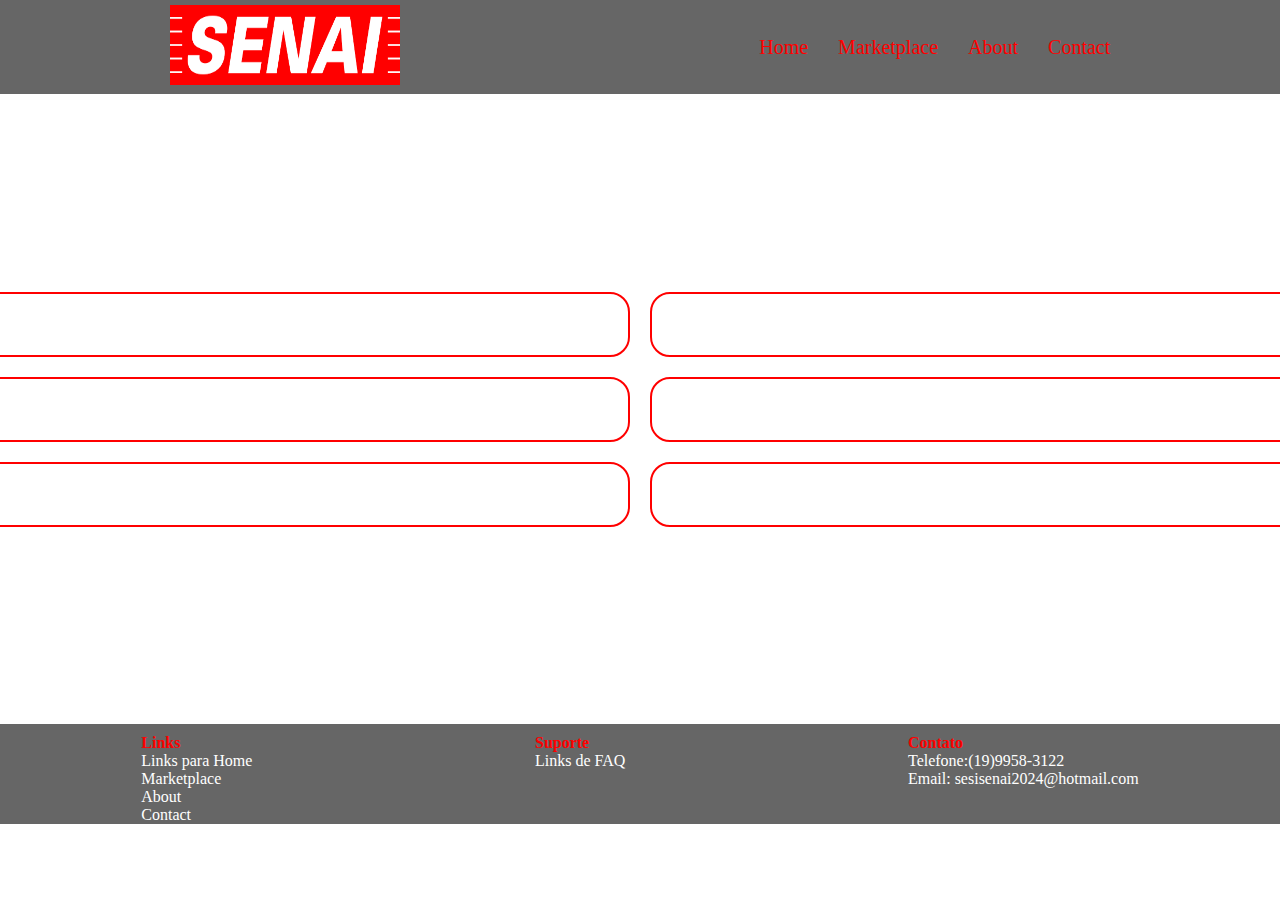
<file: index.html>
<!DOCTYPE html>
<html lang="en">
  <head>
    <meta charset="UTF-8" />
    <meta name="viewport" content="width=device-width, initial-scale=1.0" />
    <title>Senai - LIMA</title>
    <link rel="stylesheet" href="styles/styles.css" />
  </head>
  <body>
    <header class="menu">
      <nav>
        <a href=""><img src="Imagens/logo.png" alt="" /></a>
        <ul>
          <li><a href="index.html">Home</a></li>
          <li><a href="Marketplace.html">Marketplace</a></li>
          <li><a href="About.html">About</a></li>
          <li><a href="Contact.html">Contact</a></li>
        </ul>
      </nav>
    </header>
    <main>
      <div class="sectiondireita">
        <section class="section"></section>
        <section class="section"></section>
        <section class="section"></section>
      </div>
      <div class="sectionesquerda">
        <section class="section"></section>
        <section class="section"></section>
        <section class="section"></section>
      </div>
    </main>

    <footer>
      <div class="link">
        <nav>
          <ul>
            <h4>Links</h4>
            <li><a href="index.html">Links para Home</a></li>
            <li><a href="Marketplace.html">Marketplace</a></li>
            <li><a href="About.html">About</a></li>
            <li><a href="Contact.html">Contact</a></li>
          </ul>
        </nav>
      </div>
      <div class="suporte">
        <ul>
          <h4>Suporte</h4>
          <li><a href="">Links de FAQ</a></li>
        </ul>
      </div>
      <div class="contato">
        <h4>Contato</h4>
        <p>Telefone:(19)9958-3122</p>
        <p>Email: sesisenai2024@hotmail.com</p>
      </div>
    </footer>
  </body>
</html>
</file>
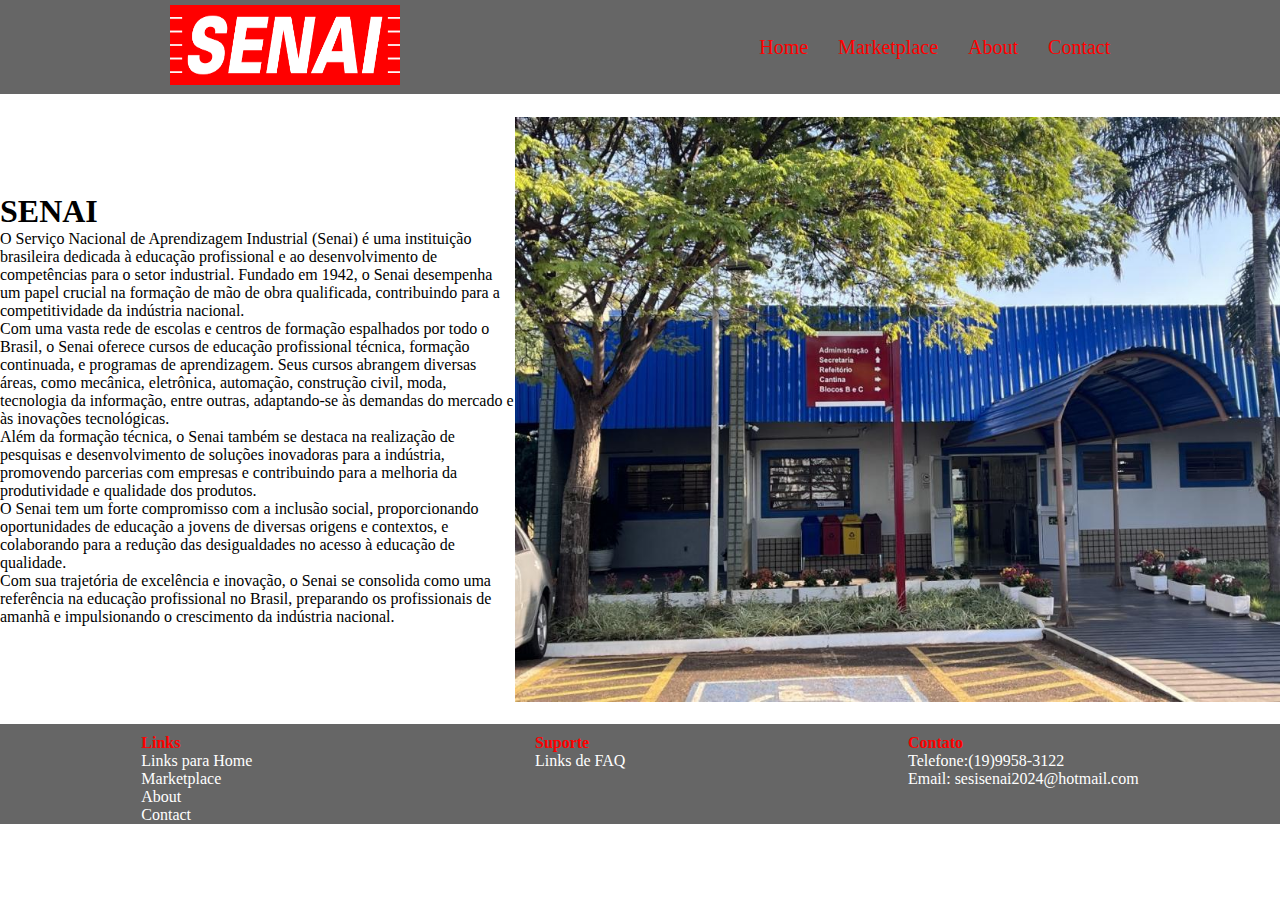
<file: About.html>
<!DOCTYPE html>
<html lang="en">
  <head>
    <meta charset="UTF-8" />
    <meta name="viewport" content="width=device-width, initial-scale=1.0" />
    <title>Document</title>
    <link rel="stylesheet" href="styles/styles.css" />
  </head>
  <body>
    <header class="menu">
      <nav>
        <a href=""><img src="Imagens/logo.png" alt="" /></a>
        <ul>
          <li><a href="index.html">Home</a></li>
          <li><a href="Marketplace.html">Marketplace</a></li>
          <li><a href="About.html">About</a></li>
          <li><a href="Contact.html">Contact</a></li>
        </ul>
      </nav>
    </header>
    <main class="mainabout">
      <div class="textoabout">
        <h1>SENAI</h1>
        <p>
          O Serviço Nacional de Aprendizagem Industrial (Senai) é uma
          instituição brasileira dedicada à educação profissional e ao
          desenvolvimento de competências para o setor industrial. Fundado em
          1942, o Senai desempenha um papel crucial na formação de mão de obra
          qualificada, contribuindo para a competitividade da indústria
          nacional.
        </p>
        <p>
          Com uma vasta rede de escolas e centros de formação espalhados por
          todo o Brasil, o Senai oferece cursos de educação profissional
          técnica, formação continuada, e programas de aprendizagem. Seus cursos
          abrangem diversas áreas, como mecânica, eletrônica, automação,
          construção civil, moda, tecnologia da informação, entre outras,
          adaptando-se às demandas do mercado e às inovações tecnológicas.
        </p>
        <p>
          Além da formação técnica, o Senai também se destaca na realização de
          pesquisas e desenvolvimento de soluções inovadoras para a indústria,
          promovendo parcerias com empresas e contribuindo para a melhoria da
          produtividade e qualidade dos produtos.
        </p>
        <p>
          O Senai tem um forte compromisso com a inclusão social, proporcionando
          oportunidades de educação a jovens de diversas origens e contextos, e
          colaborando para a redução das desigualdades no acesso à educação de
          qualidade.
        </p>
        <p>
          Com sua trajetória de excelência e inovação, o Senai se consolida como
          uma referência na educação profissional no Brasil, preparando os
          profissionais de amanhã e impulsionando o crescimento da indústria
          nacional.
        </p>
      </div>
      <div class="imgabout">
        <img src="/Imagens/senai.jpg" alt="" />
      </div>
    </main>
    <footer>
      <div class="link">
        <nav>
          <ul>
            <h4>Links</h4>
            <li><a href="index.html">Links para Home</a></li>
            <li><a href="Marketplace.html">Marketplace</a></li>
            <li><a href="About.html">About</a></li>
            <li><a href="Contact.html">Contact</a></li>
          </ul>
        </nav>
      </div>
      <div class="suporte">
        <ul>
          <h4>Suporte</h4>
          <li><a href="">Links de FAQ</a></li>
        </ul>
      </div>
      <div class="contato">
        <h4>Contato</h4>
        <p>Telefone:(19)9958-3122</p>
        <p>Email: sesisenai2024@hotmail.com</p>
      </div>
    </footer>
  </body>
</html>
</file>
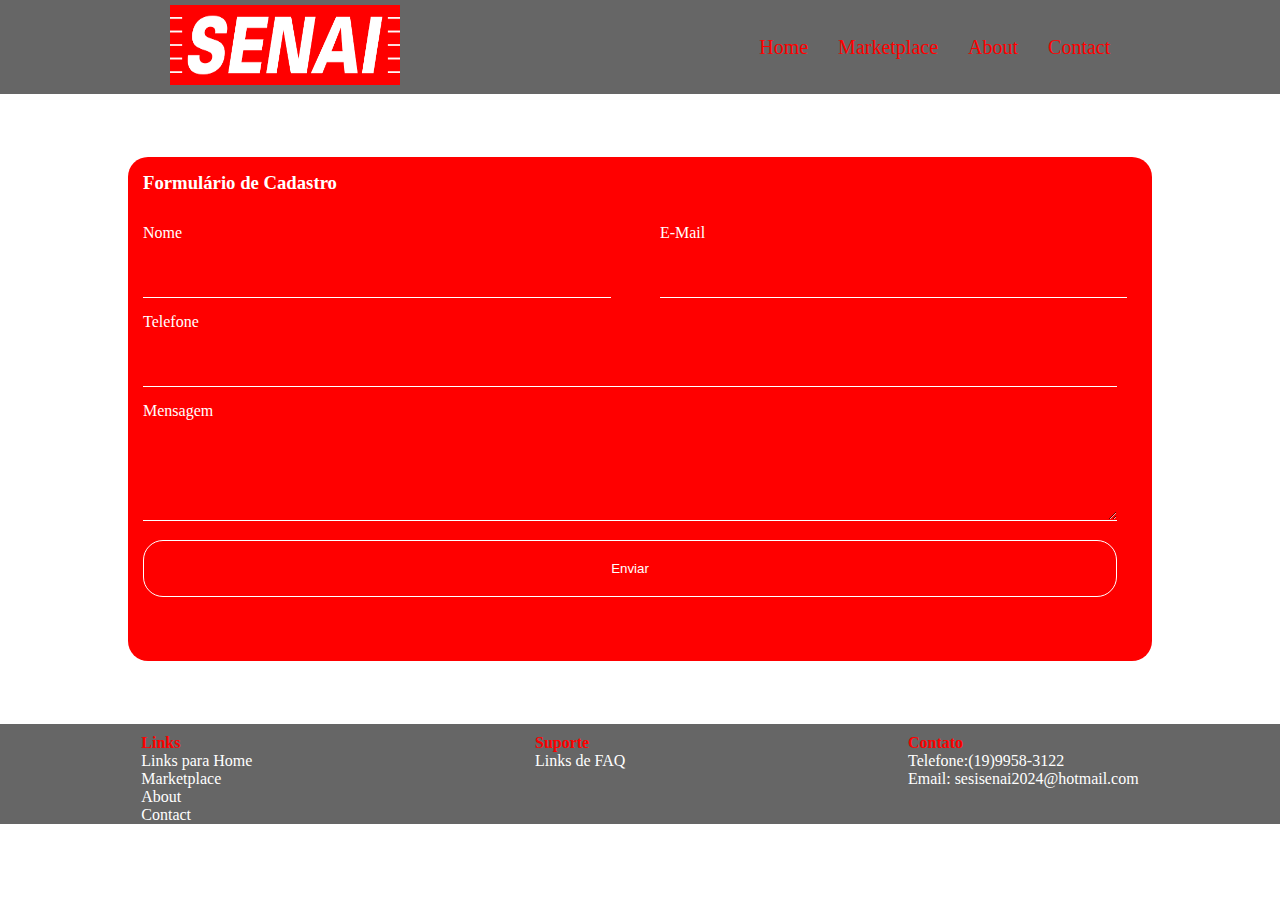
<file: Contact.html>
<!DOCTYPE html>
<html lang="en">
  <head>
    <meta charset="UTF-8" />
    <meta name="viewport" content="width=device-width, initial-scale=1.0" />
    <title>Document</title>
    <link rel="stylesheet" href="styles/styles.css" />
  </head>
  <body>
    <header class="menu">
      <nav>
        <a href=""><img src="Imagens/logo.png" alt="" /></a>
        <ul>
          <li><a href="index.html">Home</a></li>
          <li><a href="Marketplace.html">Marketplace</a></li>
          <li><a href="About.html">About</a></li>
          <li><a href="Contact.html">Contact</a></li>
        </ul>
      </nav>
    </header>

    <main class="Contact">
      <section>
        <form action="#" method="post" id="Cardform">
          <h3>Formulário de Cadastro</h3>
          <div class="NomeEmail">
            <div>
              <label for="text">Nome</label>
              <input type="text" id="nome" name="nome" required />
            </div>
            <div>
              <label for="email">E-Mail</label>
              <input type="email" id="email" name="email" required />
            </div>
          </div>
          <div>
            <label for="tel" class="Tels">Telefone</label>
            <input type="tel" id="telefone" name="telefone" />
          </div>
          <div>
            <label for="mensagem" class="Msg">Mensagem</label>
            <textarea name="msg" id="msg" rows="4"></textarea>
          </div>
          <div>
            <button type="submit" class="bnt">Enviar</button>
          </div>
        </form>
      </section>
    </main>

    <footer>
      <div class="link">
        <nav>
          <ul>
            <h4>Links</h4>
            <li><a href="index.html">Links para Home</a></li>
            <li><a href="Marketplace.html">Marketplace</a></li>
            <li><a href="About.html">About</a></li>
            <li><a href="Contact.html">Contact</a></li>
          </ul>
        </nav>
      </div>
      <div class="suporte">
        <ul>
          <h4>Suporte</h4>
          <li><a href="">Links de FAQ</a></li>
        </ul>
      </div>
      <div class="contato">
        <h4>Contato</h4>
        <p>Telefone:(19)9958-3122</p>
        <p>Email: sesisenai2024@hotmail.com</p>
      </div>
    </footer>
  </body>
</html>
</file>
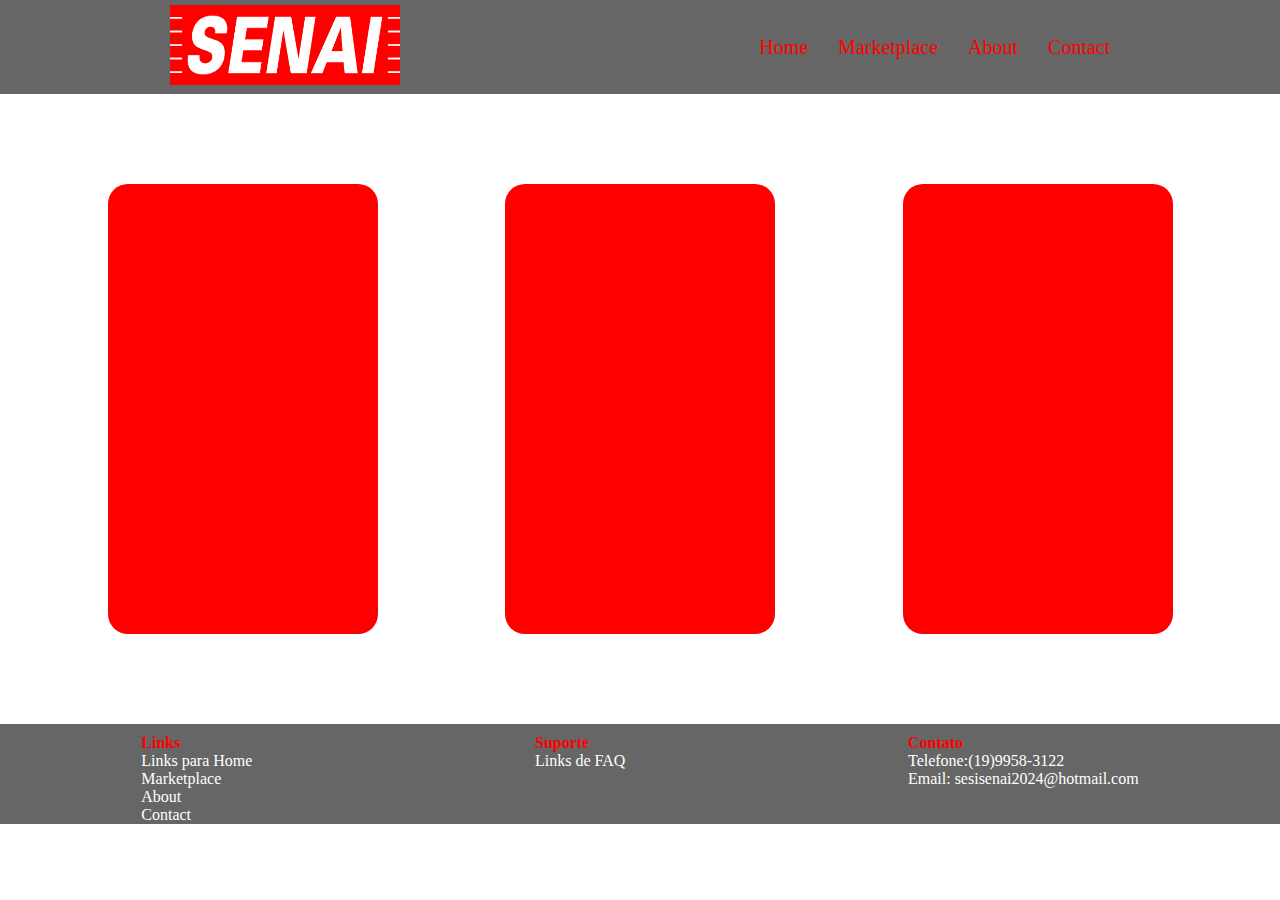
<file: Marketplace.html>
<!DOCTYPE html>
<html lang="en">
  <head>
    <meta charset="UTF-8" />
    <meta name="viewport" content="width=device-width, initial-scale=1.0" />
    <title>Document</title>
    <link rel="stylesheet" href="styles/styles.css" />
  </head>
  <body>
    <header class="menu">
      <nav>
        <a href=""><img src="Imagens/logo.png" alt="" /></a>
        <ul>
          <li><a href="index.html">Home</a></li>
          <li><a href="Marketplace.html">Marketplace</a></li>
          <li><a href="About.html">About</a></li>
          <li><a href="Contact.html">Contact</a></li>
        </ul>
      </nav>
    </header>
    <main class="mainmarketplace">
      <div class="cards">
        <section class="um"></section>
      </div>
      <div class="cards">
        <section class="dois"></section>
      </div>
      <div class="cards">
        <section class="tres"></section>
      </div>
    </main>
    <footer>
      <div class="link">
        <nav>
          <ul>
            <h4>Links</h4>
            <li><a href="index.html">Links para Home</a></li>
            <li><a href="Marketplace.html">Marketplace</a></li>
            <li><a href="About.html">About</a></li>
            <li><a href="Contact.html">Contact</a></li>
          </ul>
        </nav>
      </div>
      <div class="suporte">
        <ul>
          <h4>Suporte</h4>
          <li><a href="">Links de FAQ</a></li>
        </ul>
      </div>
      <div class="contato">
        <h4>Contato</h4>
        <p>Telefone:(19)9958-3122</p>
        <p>Email: sesisenai2024@hotmail.com</p>
      </div>
    </footer>
  </body>
</html>
</file>
<file: styles/styles.css>
* {
  margin: 0;
  padding: 0;
  box-sizing: border-box;
}

.menu nav {
  width: 100%;
  padding: 5px;
  background-color: rgba(0, 0, 0, 0.6);
  display: flex;
  justify-content: space-around;
  align-items: center;
}

.menu img {
  width: 230px;
  height: 80px;
}

.menu nav ul {
  display: flex;
  justify-content: space-around;
  list-style: none;
}

.menu nav ul li a {
  display: flex;
  margin-left: 30px;
  font-size: 20px;
  align-items: center;
  text-decoration: none;
  color: red;
}

main {
  background-color: #ffffff;
  display: flex;
  flex-direction: row;
  justify-content: center;
  height: 70vh;
}

footer {
  background-color: rgba(0, 0, 0, 0.6);
  display: flex;
  justify-content: space-around;
  list-style-type: none;
  text-decoration: none;
  color: red;
  padding-top: 10px;
}

.link nav ul li a {
  display: flex;
  flex-direction: column;
  list-style-type: none;
  text-decoration: none;
  color: #ffffff;
}

.suporte ul li a {
  display: flex;
  flex-direction: column;
  list-style-type: none;
  text-decoration: none;
  color: #ffffff;
}
.contato p {
  display: flex;
  flex-direction: column;
  list-style-type: none;
  text-decoration: none;
  color: #ffffff;
}

ul {
  list-style-type: none;
}

.sectiondireita {
  display: flex;
  flex-direction: column;
  justify-content: center;
  align-items: center;
}

.sectionesquerda {
  display: flex;
  flex-direction: column;
  justify-content: center;
  align-items: center;
}

.section {
  background-color: white;
  border: 2px solid red;
  border-radius: 20px;
  margin: 10px;
  width: 90vh;
  height: 65px;
}

.mainabout {
  display: flex;
  justify-content: space-around;
  align-items: center;
}

.textoabout {
  width: 75vh;
  display: flex;
  flex-direction: column;
  align-items: flex-start;
}

.imgabout {
  display: flex;
  flex-direction: column;
  align-items: flex-start;
  justify-content: flex-end;
}

.imgabout img {
  width: 85vh;
  height: 65vh;
}

.mainmarketplace {
  display: flex;
  align-items: center;
  justify-content: space-evenly;
}

.cards {
  display: flex;
  align-items: center;
}

.cards section {
  margin: 20px;
  width: 30vh;
  height: 50vh;
  background-color: red;
  border-radius: 20px;
}

.Contact {
  width: 100%;
  height: 70vh;
  background-color: #ffffff;
}

.Contact section {
  width: 100%;
  height: 100%;
  display: flex;
  justify-content: center;
  align-items: center;
}

#Cardform {
  background-color: red;
  width: 80%;
  border-radius: 20px;
  height: 80%;
  padding: 15px;
  display: flex;
  flex-direction: column;
}
#Cardform h3 {
  color: white;
  cursor: pointer;
}
input,
textarea {
  border: none;
  border-bottom: 1px solid #ffffff;
  background-color: transparent;
  padding: 20px;
  width: 98%;
}

#Cardform div {
  margin-top: 15px;
}

#Cardform div label {
  color: #ffffff;
}

.bnt {
  width: 98%;
  padding: 20px;
  border-radius: 20px;
  border: 1px solid #ffffff;
  background-color: red;
  color: white;
  cursor: pointer;
}

.NomeEmail {
  margin-top: 20px;
  width: 100%;
  display: flex;
  flex-direction: row;
  justify-content: space-between;
}
.NomeEmail div {
  width: 48%;
}
</file>
